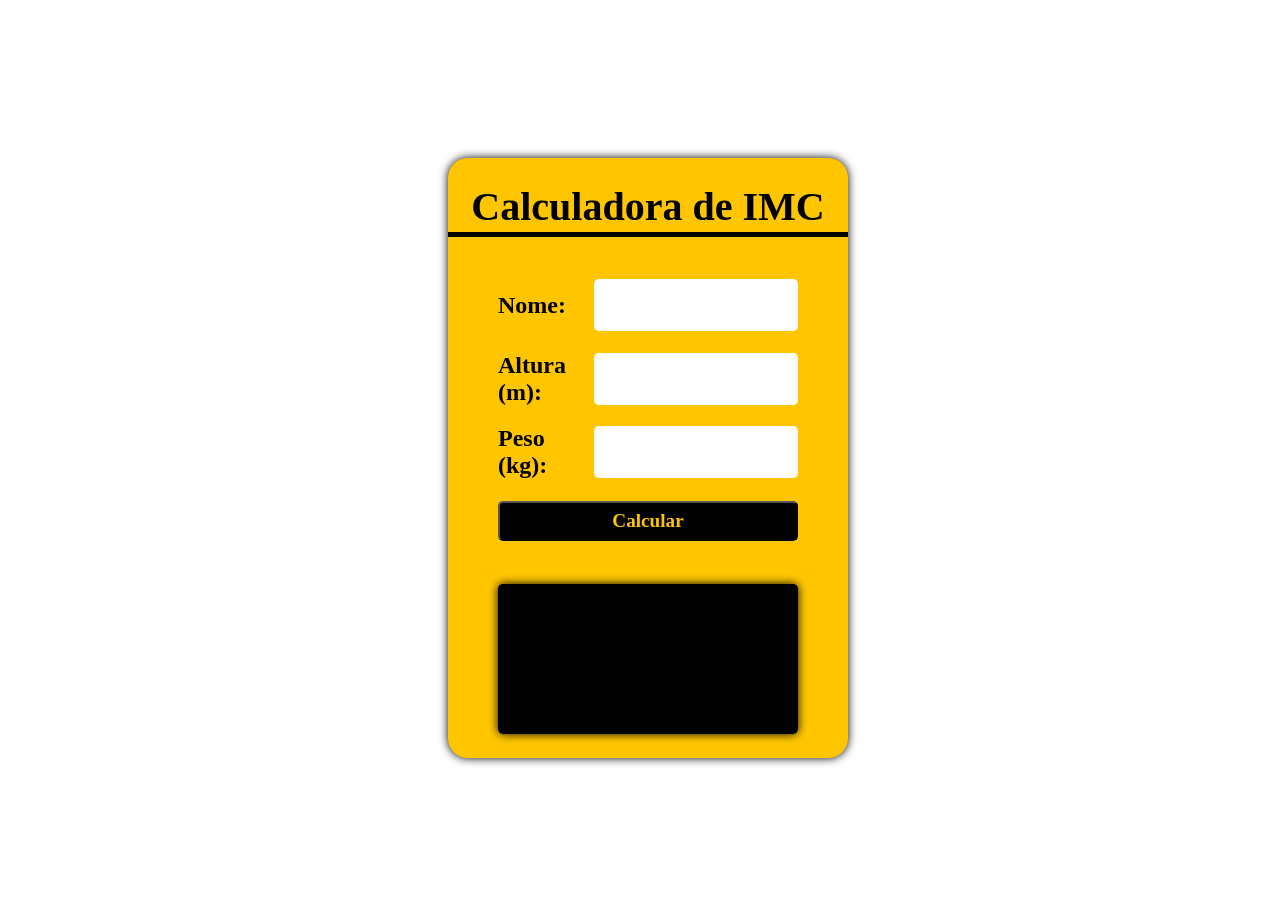
<file: calculadora_IMC/index.html>
<!DOCTYPE html>
<html lang="en">
<head>
    <meta charset="UTF-8">
    <meta name="viewport" content="width=device-width, initial-scale=1.0">
    <title>IMC</title>
    <link rel="stylesheet" href="style.css">
</head>
<body>
   <main>
    <div class="container">
        <div class="title"> Calculadora de IMC</div>
        <div class="input">
            <label>Nome:</label>
            <input type="text" id="nome">
        </div>
        <div class="input">
            <label>Altura (m):</label>
            <input type="number" id="altura">
        </div>
        <div class="input">
            <label>Peso (kg):</label>
            <input type="number" id="peso">
        </div>
        <button id="calcular">Calcular</button>
        <div class="result" id="resultado"></div>
    </div>
   </main> 
   <script src="./imc.js"></script>
</body>
</html>
</file>
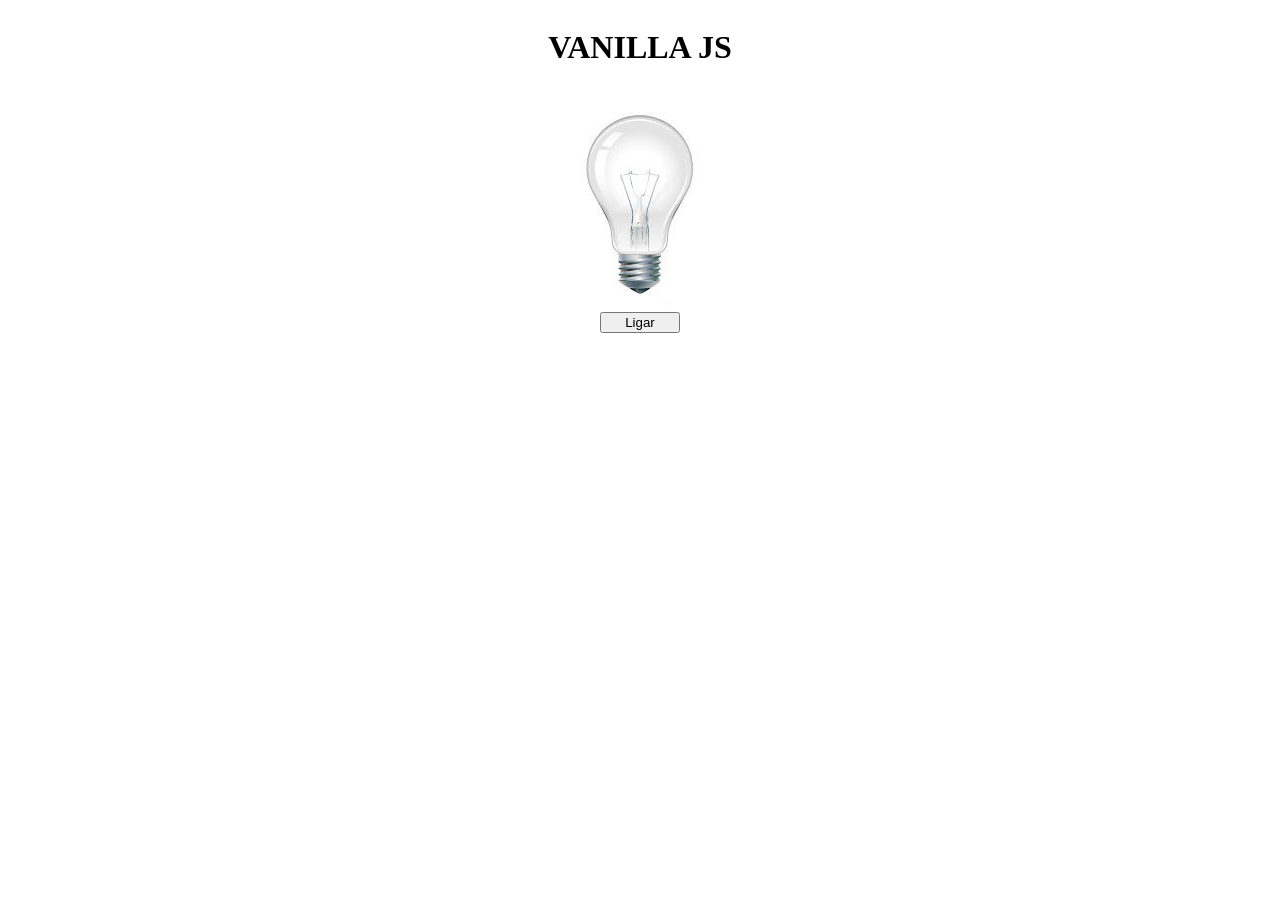
<file: lampada copy/index.html>
<!DOCTYPE html>
<html lang="en">
<head>
    <meta charset="UTF-8">
    <meta name="viewport" content="width=device-width, initial-scale=1.0">
    <link rel="stylesheet" href="style.css">
    <title>Lâmpada</title>
</head>
<body>
    <header>
        <h1>VANILLA JS</h1>
    </header>
    <main>
    <div>
        <img src="./img/desligada.jpg" alt="Lâmpada"id="lamp">
    </div>
    <div>
        <button id="turnOnOff">Ligar</button>
    </div>
    </main>
    <script src="./lampada.js"></script>
    
</body>
</html>
</file>
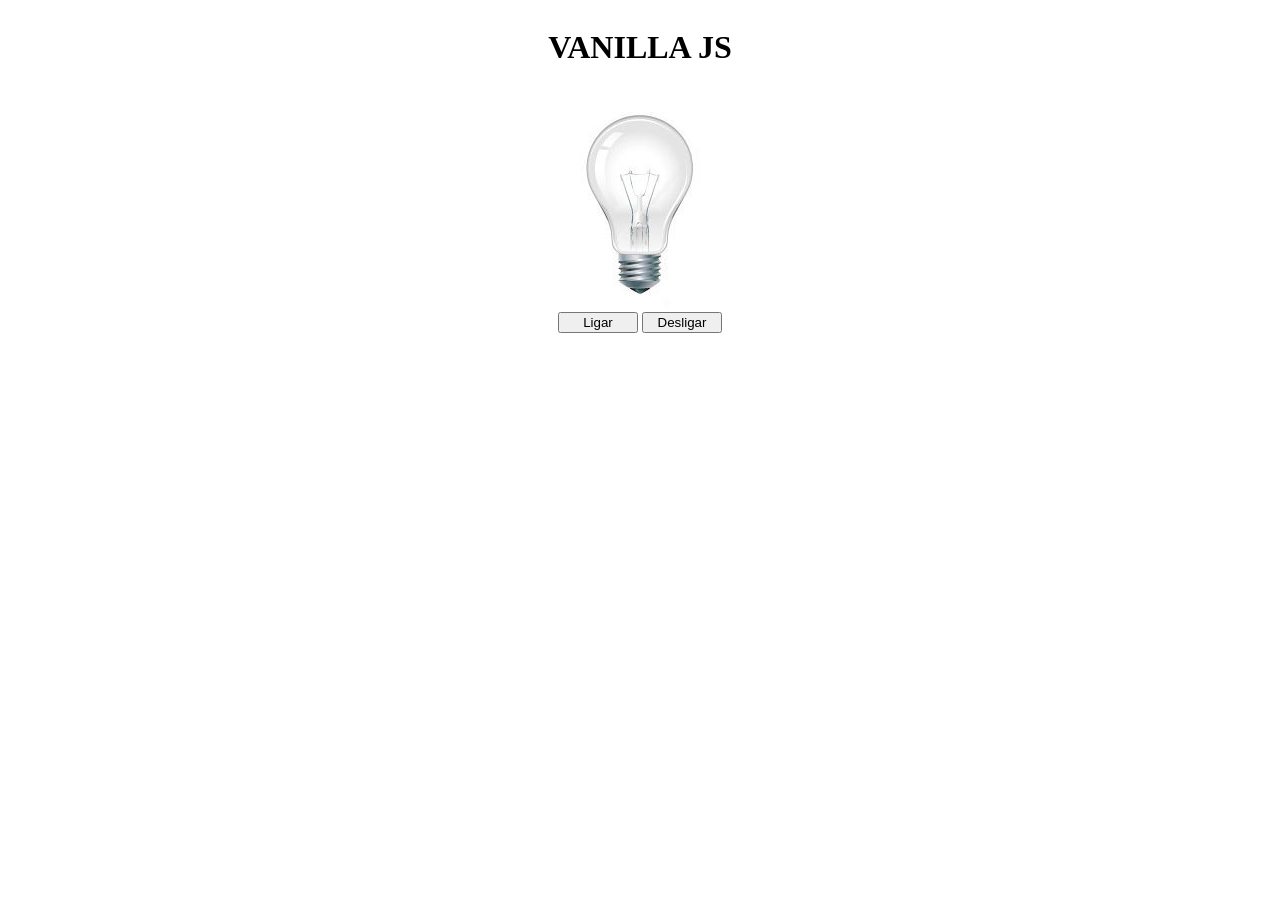
<file: lampada/index.html>
<!DOCTYPE html>
<html lang="en">
<head>
    <meta charset="UTF-8">
    <meta name="viewport" content="width=device-width, initial-scale=1.0">
    <link rel="stylesheet" href="style.css">
    <title>Lâmpada</title>
</head>
<body>
    <header>
        <h1>VANILLA JS</h1>
    </header>
    <main>
    <div>
        <img src="./img/desligada.jpg" alt="Lâmpada"id="lamp">
    </div>
    <div>
        <button id="turnOn">Ligar</button>
        <button id="turnOff">Desligar</button>
    </div>
    </main>
    <script src="./lampada.js"></script>
    
</body>
</html>
</file>
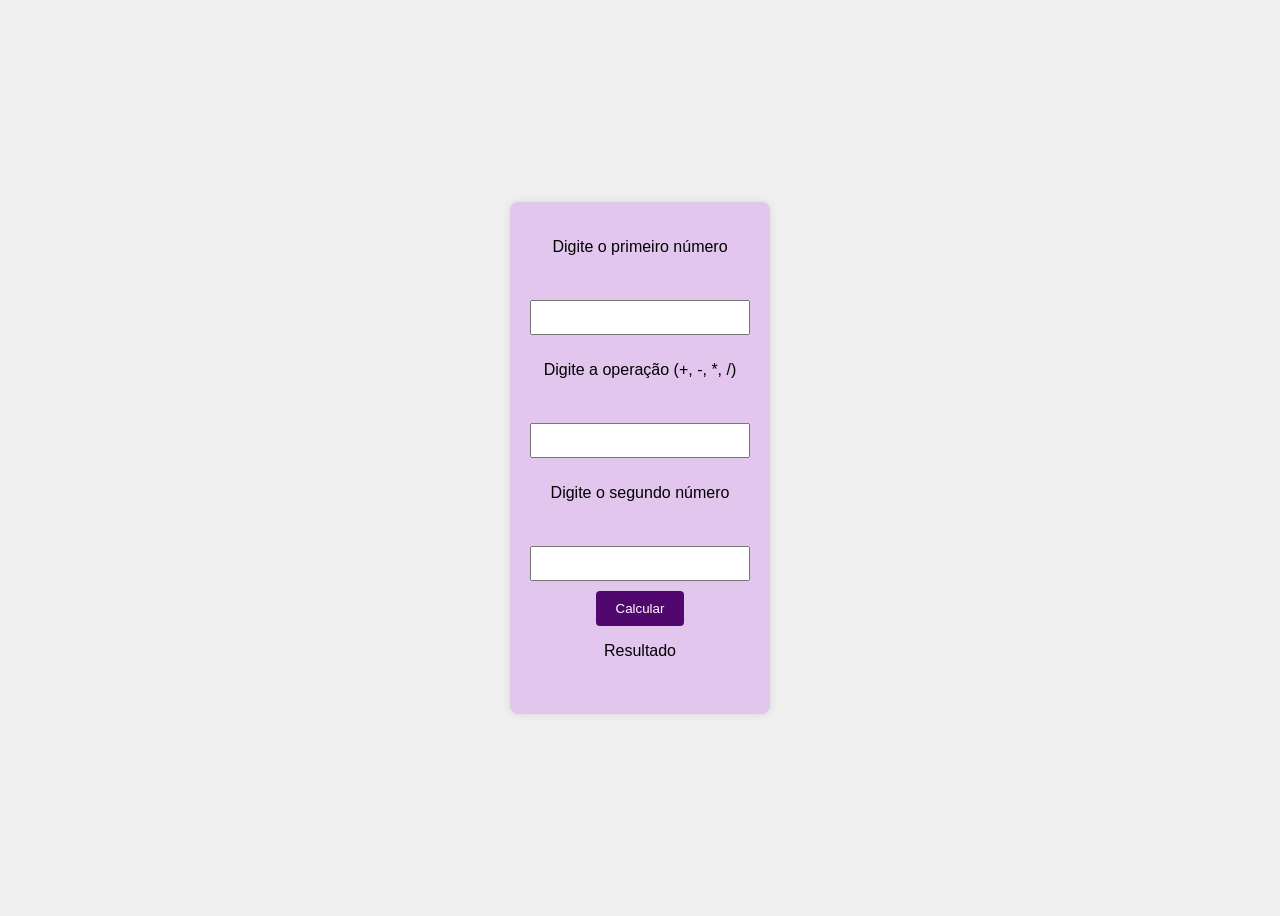
<file: mini_calculo/index.html>
<!DOCTYPE html>
<html lang="en">
<head>
    <meta charset="UTF-8">
    <meta name="viewport" content="width=device-width, initial-scale=1.0">
    <title>Mini Calculadora</title>

    <style>
        body {
            font-family: Arial, sans-serif;
            background-color: #f0f0f0;
            display: flex;
            justify-content: center;
            align-items: center;
            height: 100vh;
        }
        .container {
            background-color: #e2c6ed;
            padding: 20px;
            border-radius: 8px;
            box-shadow: 0 0 10px rgba(0, 0, 0, 0.1);
            text-align: center;
        }
        input {
            margin: 10px 0;
            padding: 8px;
            width: 200px;
        }
        button {
            padding: 10px 20px;
            background-color: #50086e;
            color: white;
            border: none;
            border-radius: 4px;
            cursor: pointer;
        }
        button:hover {
            background-color: #0056b3;
        }
    </style>
</head>
<body>
    <div class="container">
        <p>Digite o primeiro número</p><br>
        <input type="number" id="num1"><br>
        <p>Digite a operação (+, -, *, /)</p><br>
        <input type="text" id="operacao"><br>
        <p>Digite o segundo número</p><br>
        <input type="number" id="num2"><br>
        <button onclick="calcular()">Calcular</button>
        <p id="resultado">Resultado</p><br>
        

    </div>

    <script>
        function calcular() {
            let num1 = parseFloat(document.getElementById("num1").value);
            let num2 = parseFloat(document.getElementById("num2").value);
            let operacao = document.getElementById("operacao").value;

            let resultado;
            if (operacao === "+") {
                resultado = num1 + num2;
            } else if (operacao === "-") {
                resultado = num1 - num2;
            } else if (operacao === "*") {
                resultado = num1 * num2;  
            } else if (operacao === "/") {
                if (num2 === 0) {
                    resultado = "Não é possível dividir por zero.";
                } else {
                    resultado = num1 / num2;
                }
            } else {
                resultado = "Operação inválida.";
            }

            document.getElementById("resultado").innerHTML = "Resultado: " + resultado;
        }
    </script>
</body>
</html>
</file>
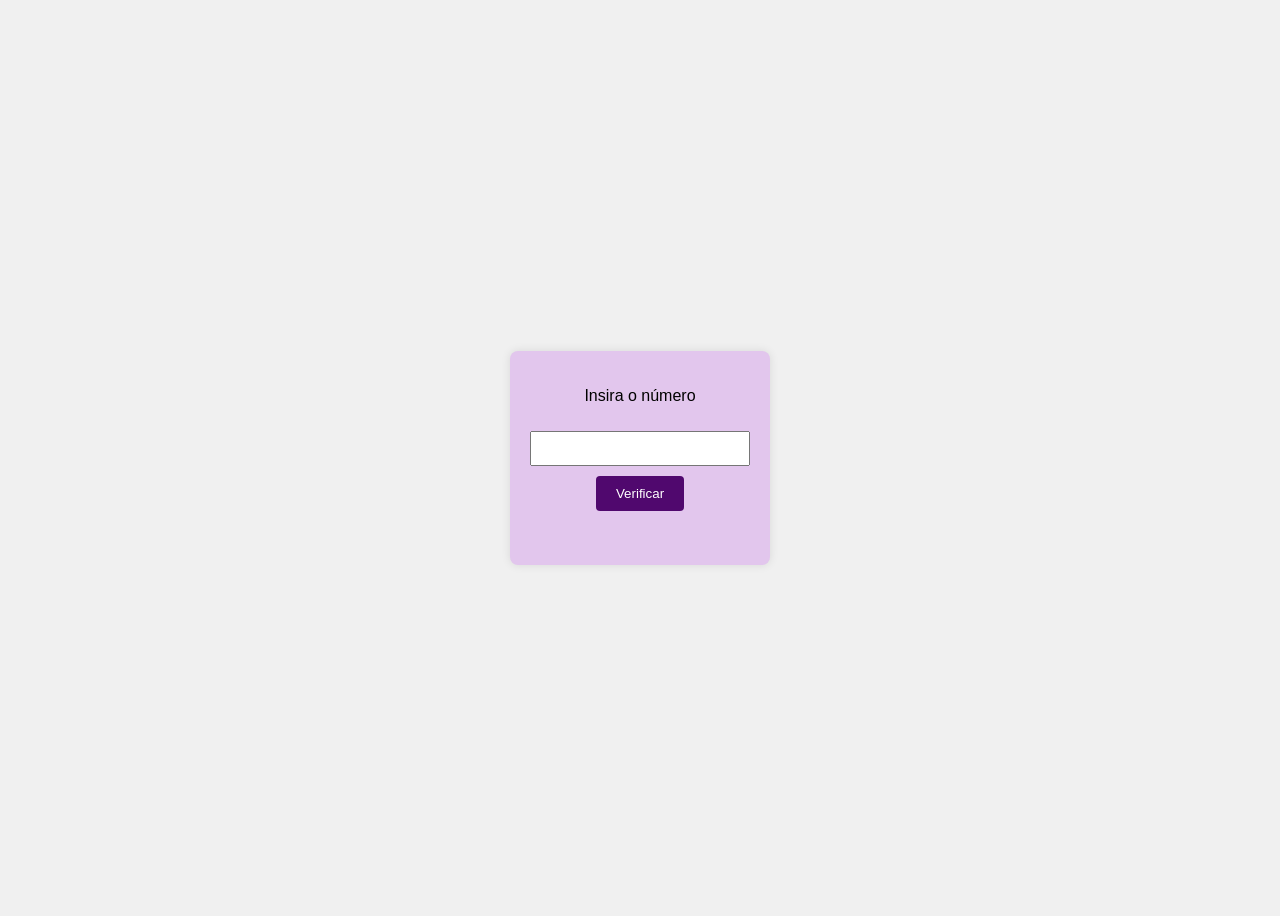
<file: par_ou_impar/index.html>
<!DOCTYPE html>
<html lang="en">
<head>
    <meta charset="UTF-8">
    <meta name="viewport" content="width=device-width, initial-scale=1.0">
    <title>Par ou Ímpar</title>

    <style>
         body {
            font-family: Arial, sans-serif;
            background-color: #f0f0f0;
            display: flex;
            justify-content: center;
            align-items: center;
            height: 100vh;
        }
        .container {
            background-color: #e2c6ed;
            padding: 20px;
            border-radius: 8px;
            box-shadow: 0 0 10px rgba(0, 0, 0, 0.1);
            text-align: center;
        }
        input {
            margin: 10px 0;
            padding: 8px;
            width: 200px;
        }
        button {
            padding: 10px 20px;
            background-color: #50086e;
            color: white;
            border: none;
            border-radius: 4px;
            cursor: pointer;
        }
        button:hover {
            background-color: #0056b3;
        }
    </style>
</head>
<body>
    <div class="container">
        <p>Insira o número</p>
        <input type="number" id="numero"><br>
        <button onclick="verificar()">Verificar</button>
        <p id="resultado"></p><br>
    </div>

    <script>
        function verificar() {
            let numero = parseInt(document.getElementById("numero").value);
            let resultado;

            if (isNaN(numero)) {
                resultado = "Entrada inválida. Por favor, digite um número.";
            } else {
                resultado = (numero % 2 === 0) ? "O número é par." : "O número é ímpar.";
            }

            document.getElementById("resultado").innerHTML = resultado;
        }
    </script>
</body>
</html>

<!--
    tbm pode usar textContent em vez de innerHTML, mas nesse caso não tem diferença, pois o resultado é apenas texto, sem tags HTML.
-->
</file>
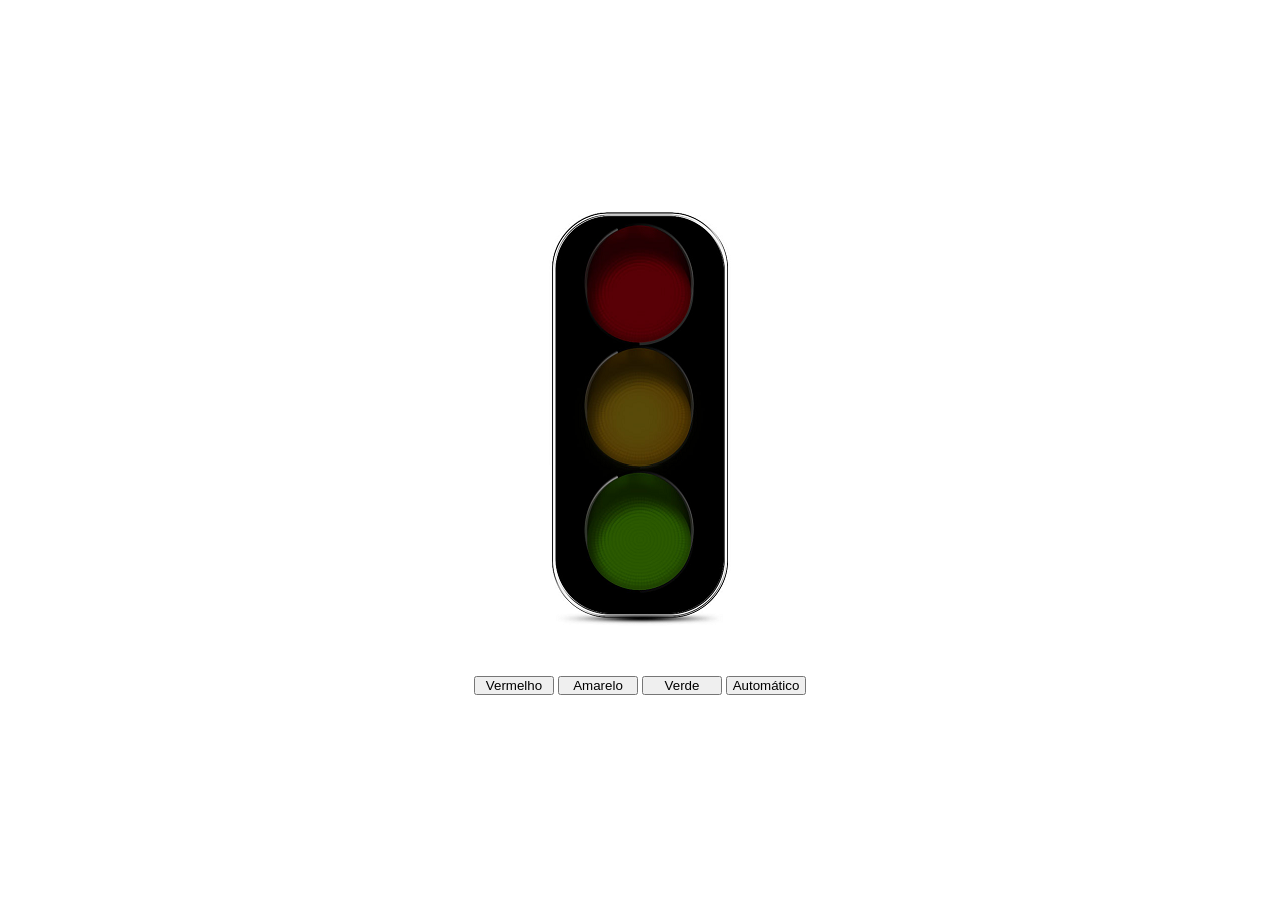
<file: semáforo/index.html>
<!DOCTYPE html>
<html lang="en">
<head>
    <meta charset="UTF-8">
    <meta name="viewport" content="width=device-width, initial-scale=1.0">
    <title>Semáforo</title>
    <link rel="stylesheet" href="./style.css">
</head>
<body>
    <main>
    <div>
        <img src="./img/desligado.png" id="img">
    </div>
    <div id="buttons">
        <button id="red" class="button">Vermelho</button>
        <button id="yellow" class="button">Amarelo</button>
        <button id="green" class="button">Verde</button>
        <button id="automatic" class="button">Automático</button>

    </div>
    </main>

    <script src="./semaforo.js"></script>
</body>
</html>
</file>
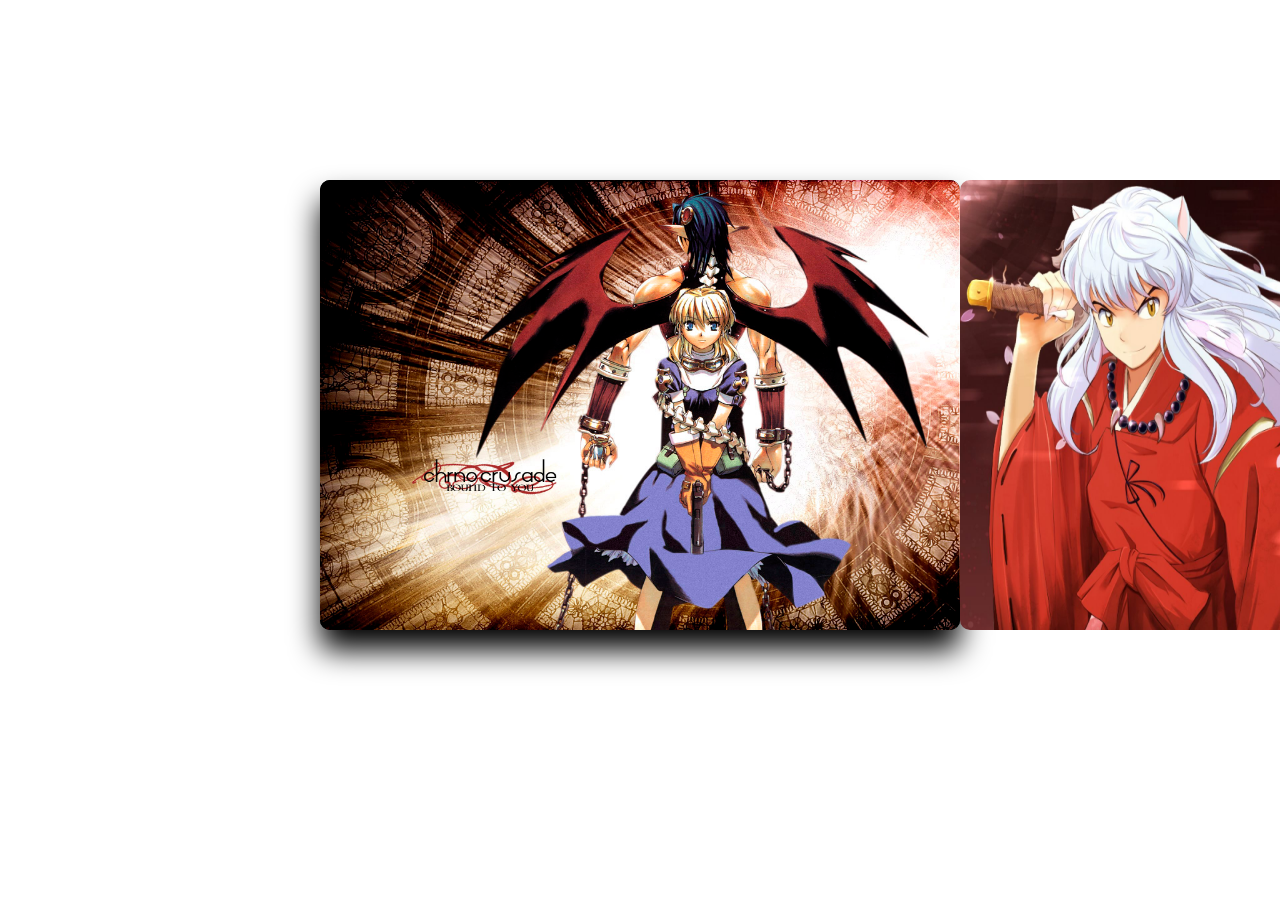
<file: slideshow/index.html>
<!DOCTYPE html>
<html lang="en">
<head>
    <meta charset="UTF-8">
    <meta name="viewport" content="width=device-width, initial-scale=1.0">
    <title>SLIDESHOW</title>
    <link rel="stylesheet" href="style.css">
</head>
<body>
    <div class="container-slide">
        <div class="action-button" id="previous">&laquo</div>
        <div class="container-items" id="container-items"></div>
        <div class="action-button" id="next">&raquo</div>
    </div>
    <script src="./slideShow.js"></script>
</body>
</html>
</file>
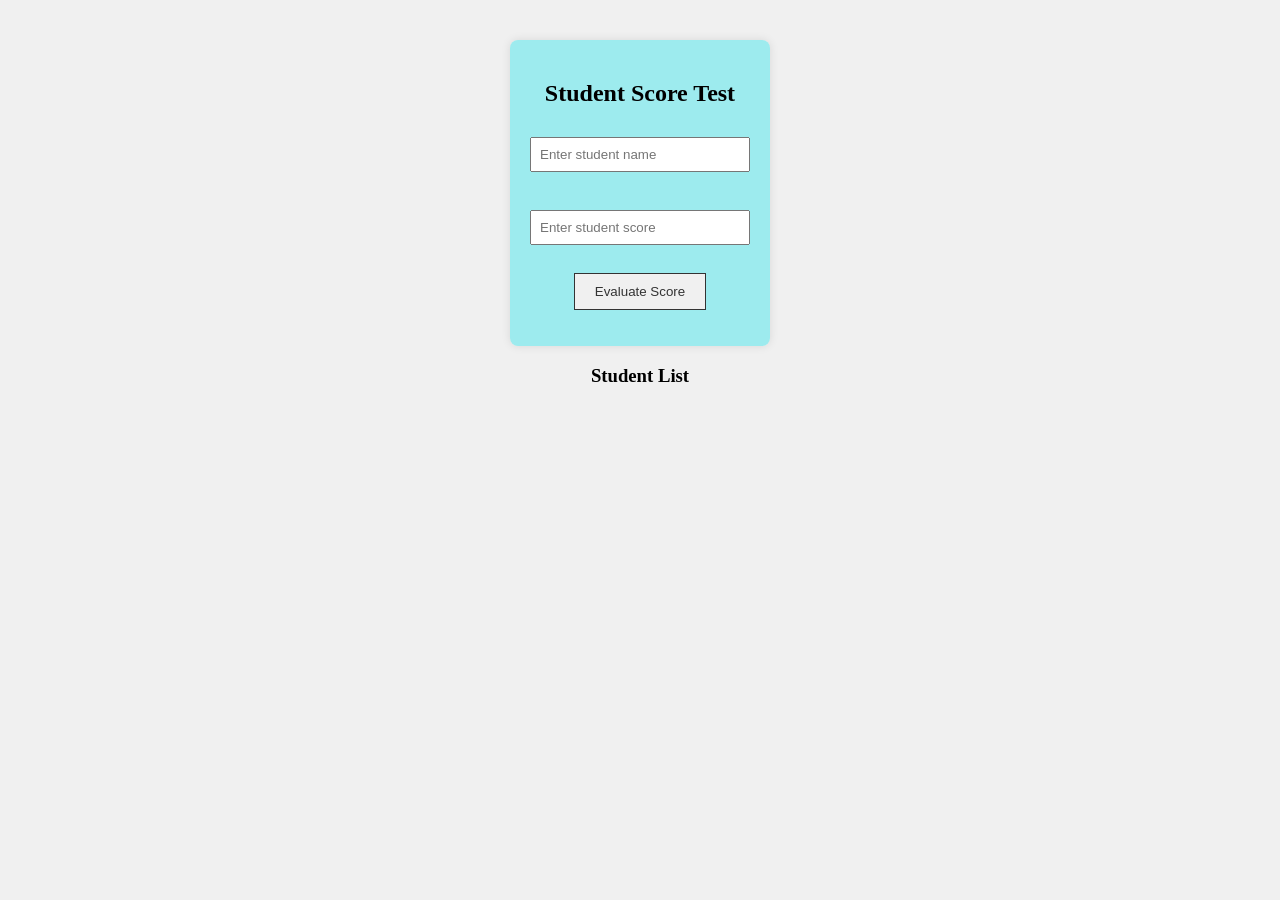
<file: student_score_1/index.html>
<!DOCTYPE html>
<html lang="en">
<head>
    <meta charset="UTF-8">
    <meta name="viewport" content="width=device-width, initial-scale=1.0">
    <title>Student Score Test</title>

    <style>
        body {
            font-family: Georgia, 'Times New Roman', Times, serif;
            background-color: #f0f0f0;
            margin: 0;
            padding: 40px 0;
            display: flex;
            flex-direction: column;
            align-items: center;
            
        }

        .container {
            background-color: rgba(141, 235, 238, 0.828);
            padding: 20px;
            border-radius: 8px;
            box-shadow: 0 0 10px rgba(0, 0, 0, 0.1);
            text-align: center;
        }

        .container_student {
            text-align: center;
        }

        #studentList {
            list-style-type: none;
            padding: 0;
            margin-top: 15px;
        }

        #studentList li {
            background-color: #f7f7f7;
            margin: 8px 0;
            padding: 8px;
            border-radius: 5px;
            font-size: 14px;
        }

        input {
            margin: 10px 0;
            padding: 8px;
            width: 200px;
        }

        button {
            padding: 10px 20px;
            background-color: #f0f0f0;
            color: #333;
            border: 0.5px solid #333;
            cursor: pointer;
        }
        
        button:hover {
            background-color: #dcd8d8;
        }
    </style>
</head>
<body>
    <div class="container">
    <h2>Student Score Test</h2>

    <input type="text" id="studenName" placeholder="Enter student name"><br><br>
    <input type="number" id="studentScore" placeholder="Enter student score"><br><br>

    <button onclick="evaluateScore()">Evaluate Score</button>

    <p id="result"></p>
    </div>

    <div class="container_student">
        <h3>Student List</h3>
        <ul id="studentList"></ul>
    </div>

    <script>
       let students = []; 

    function evaluateScore() {
    const nameInput = document.getElementById("studenName");
    const scoreInput = document.getElementById("studentScore");
    const resultElement = document.getElementById("result");

    const name = nameInput.value.trim();
    const score = parseFloat(scoreInput.value);

    if (isNaN(score) || score < 0 || score > 100) {
        resultElement.textContent = "Please enter a valid score.";
        resultElement.style.color = "black";
        return;
    }

    let resultText = "";

    if (score >= 70) {
        resultText = "Pass with Distinction";
        resultElement.style.color = "green";
    } else if (score >= 50) {
        resultText = "Pass";
        resultElement.style.color = "blue";
    } else {
        resultText = "Fail";
        resultElement.style.color = "red";
    }

    resultElement.textContent = `${name} - ${resultText}`;

    const student = {
        name: name,
        score: score,
        result: resultText
    };

    students.push(student);

    renderStudents();

    nameInput.value = "";
    scoreInput.value = "";
}

    function renderStudents() {
    const listElement = document.getElementById("studentList");
    listElement.innerHTML = "";

    students.forEach(function(student) {
        const li = document.createElement("li");
        li.textContent = `${student.name} - ${student.score} (${student.result})`;
        listElement.appendChild(li);
    });
}

</script>
</body>
</html>
</file>
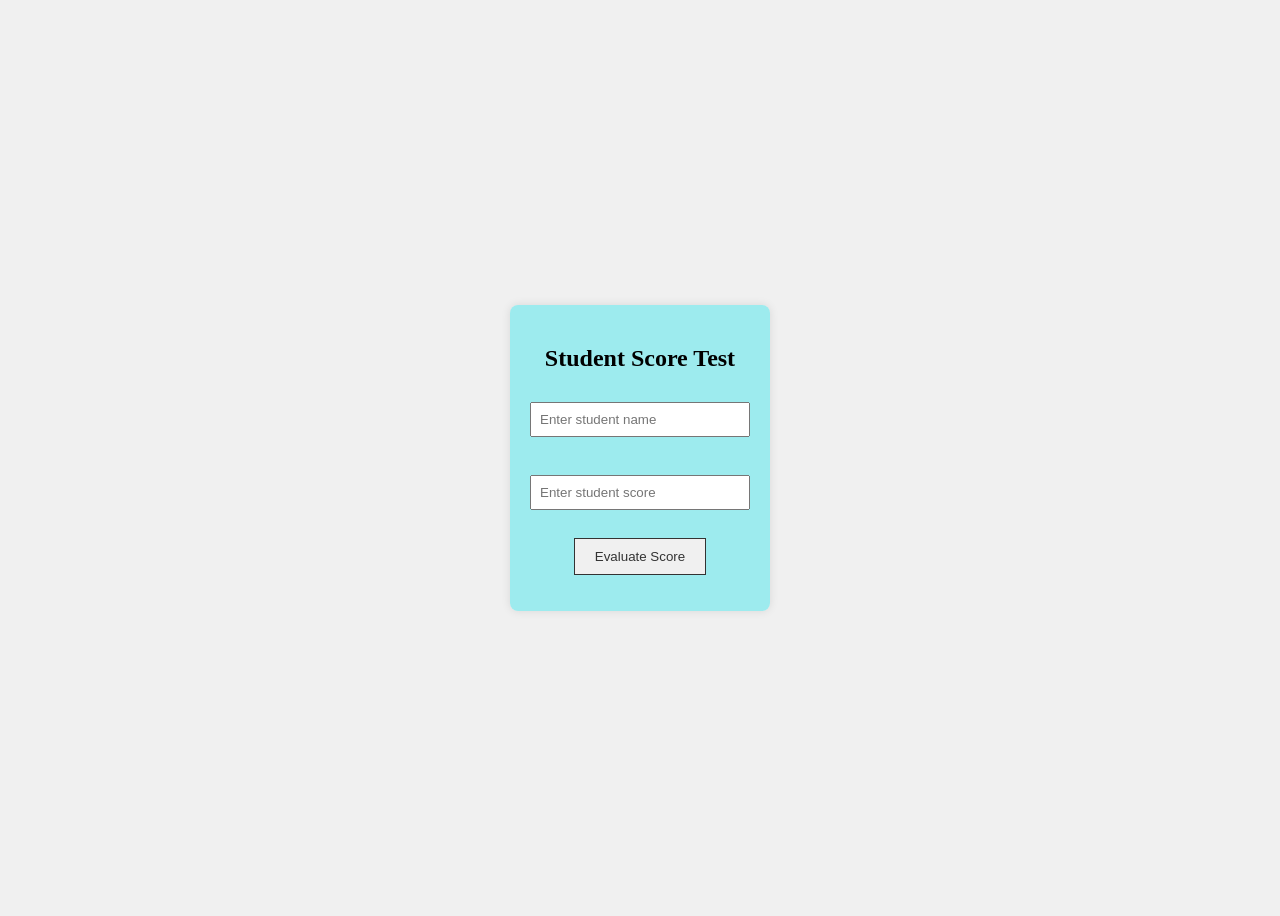
<file: student_score_test/index.html>
<!DOCTYPE html>
<html lang="en">
<head>
    <meta charset="UTF-8">
    <meta name="viewport" content="width=device-width, initial-scale=1.0">
    <title>Student Score Test</title>

    <style>
        body {
            font-family: Georgia, 'Times New Roman', Times, serif;
            background-color: #f0f0f0;
            display: flex;
            justify-content: center;
            align-items: center;
            height: 100vh;
        }

        .container {
            background-color: rgba(141, 235, 238, 0.828);
            padding: 20px;
            border-radius: 8px;
            box-shadow: 0 0 10px rgba(0, 0, 0, 0.1);
            text-align: center;
        }

        input {
            margin: 10px 0;
            padding: 8px;
            width: 200px;
        }

        button {
            padding: 10px 20px;
            background-color: #f0f0f0;
            color: #333;
            border: 0.5px solid #333;
            cursor: pointer;
        }
        
        button:hover {
            background-color: #dcd8d8;
        }
    </style>
</head>
<body>
    <div class="container">
    <h2>Student Score Test</h2>

    <input type="text" id="studenName" placeholder="Enter student name"><br><br>
    <input type="number" id="studentScore" placeholder="Enter student score"><br><br>

    <button onclick="evaluateScore()">Evaluate Score</button>

    <p id="result"></p>
    </div>

    <script>
        function evaluateScore() {
            const name = document.getElementById("studenName").value;
            const score = parseFloat(document.getElementById("studentScore").value);
            const resultElement = document.getElementById("result");


            if (isNaN(score) || score < 0 || score > 100) {
               resultElement.textContent = "Please enter a valid score.";
               resultElement.style.color = "black";
               return;

            } else if (score >= 70) {
                resultElement.textContent = `${name} Pass with Distinction`;
                resultElement.style.color = "green";
            } else if (score >= 50) {
                resultElement.textContent = `${name} Pass`;
                resultElement.style.color = "blue";
            } else if (score <= 49) {
                resultElement.textContent = `${name} Fail`;
                resultElement.style.color = "red";
            }

        }
    </script>
</body>
</html>
</file>
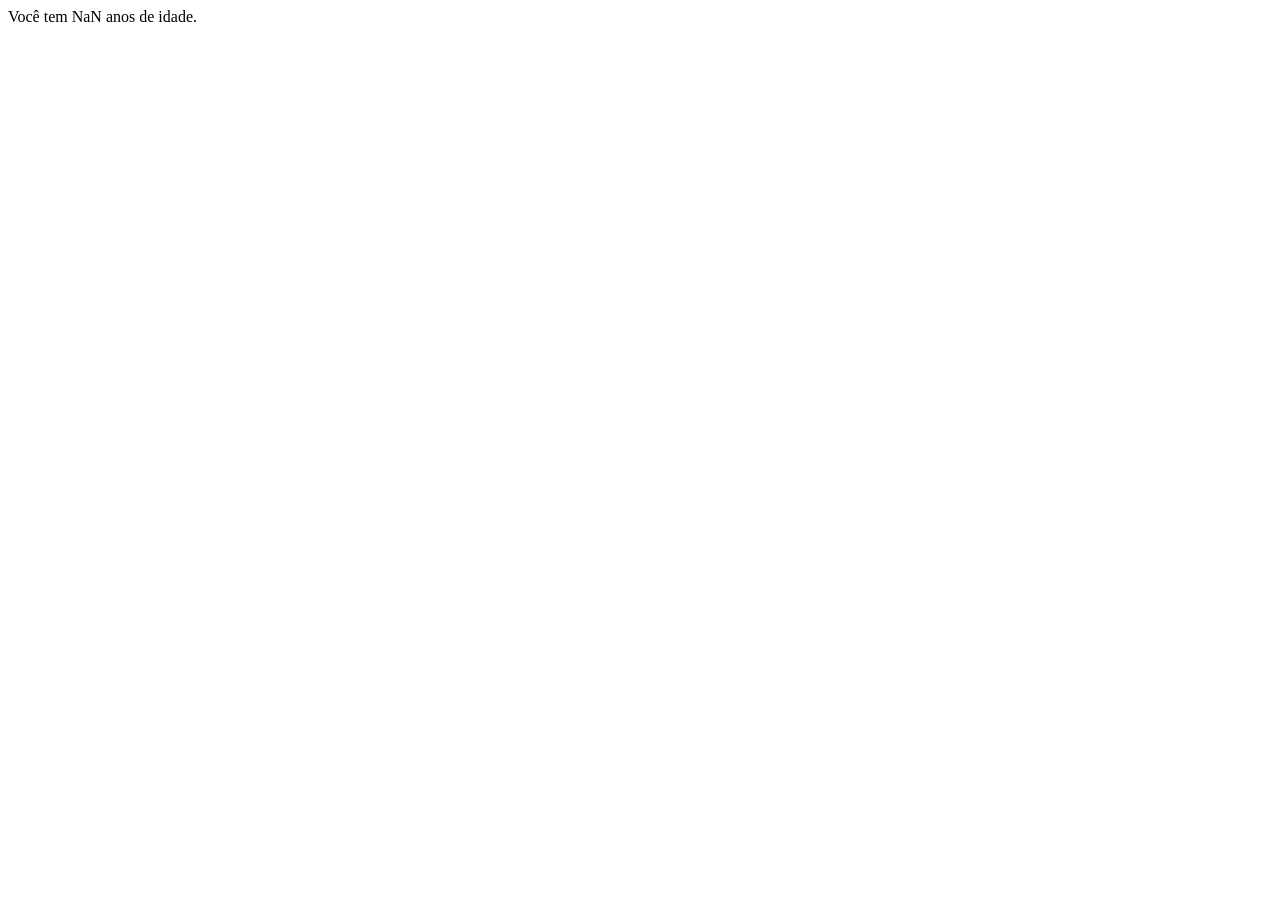
<file: exercicio3.html>
<!DOCTYPE html>
<html lang="en">
<head>
    <meta charset="UTF-8">
    <meta name="viewport" content="width=device-width, initial-scale=1.0">
    <title>Document</title>
</head>
<body>
   <script>
    const anoAtual = new Date().getFullYear();

    console.log("Digite o ano de nascimento:");

    let anoNascimento = parseInt(prompt("Ano de nascimento:"));

    let idade = anoAtual - anoNascimento;

    document.write('Você tem ' + idade + ' anos de idade.');

   </script> 
</body>
</html>
</file>
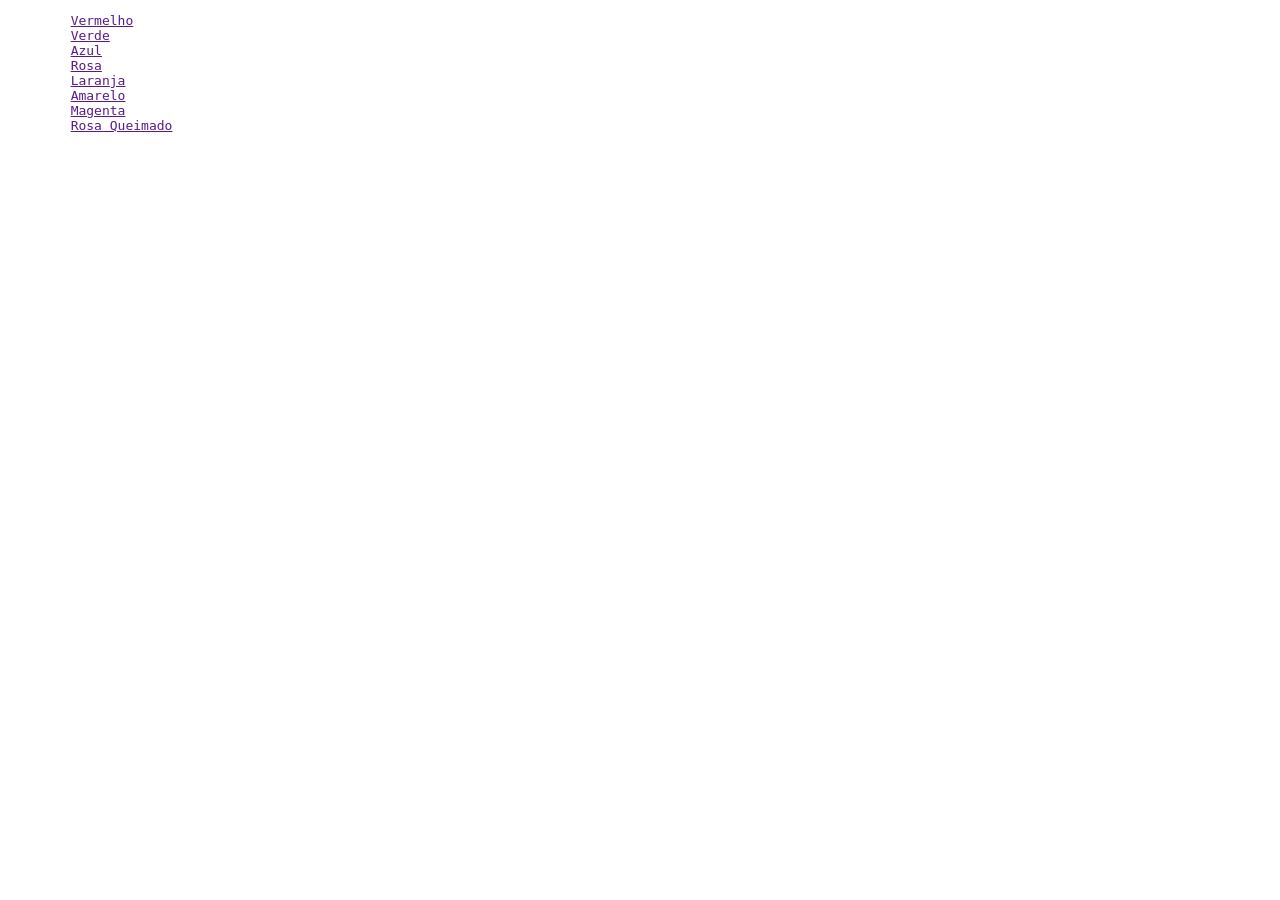
<file: exercicios_basicos/bgcolor.html>
<!DOCTYPE html>
<html lang="en">
<head>
    <meta charset="UTF-8">
    <meta name="viewport" content="width=device-width, initial-scale=1.0">
    <title>bgColor</title>
    <script>
        function novaCor(cor){
            document.bgColor = cor;
        }
    </script>
</head>
<body>
    <pre>
        <a href onMouseover ="novaCor('red')">Vermelho</a>
        <a href onMouseover ="novaCor('green')">Verde</a>
        <a href onMouseover ="novaCor('blue')">Azul</a>
        <a href onMouseover ="novaCor('pink')">Rosa</a>
        <a href onMouseover ="novaCor('orange')">Laranja</a>
        <a href onMouseover ="novaCor('yellow')">Amarelo</a>
        <a href onMouseover ="novaCor('magenta')">Magenta</a>
        <a href onMouseover ="novaCor('#f59798')">Rosa Queimado</a>
    </pre>
</body>
</html>

<!-- Pode ser: 
        <button onclick="novaCor('red')">Vermelho</button>
        <button onclick="novaCor('green')">Verde</button>
        <button onclick="novaCor('blue')">Azul</button> -->
</file>
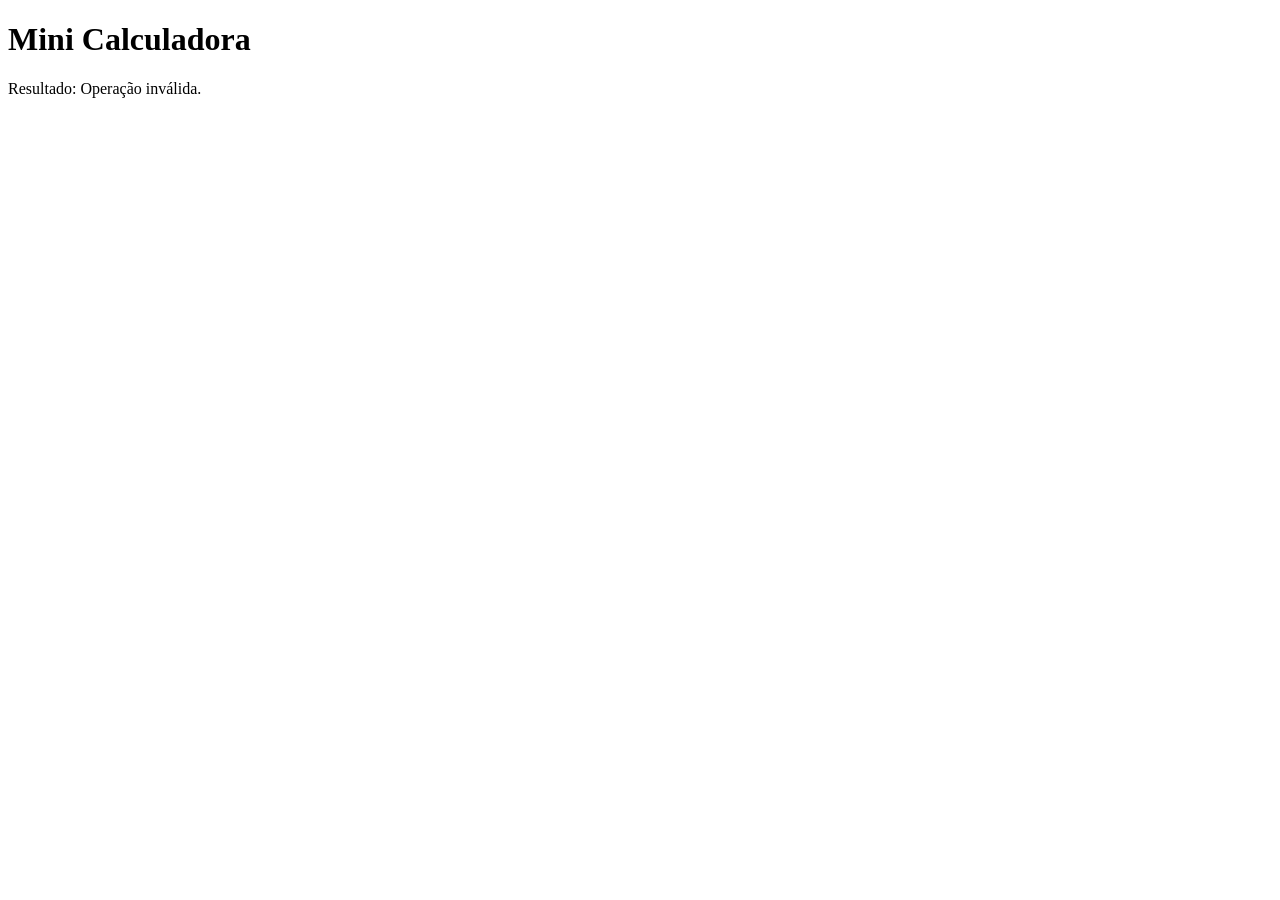
<file: exercicios_basicos/minicalculadora.html>
<!DOCTYPE html>
<html lang="en">
<head>
    <meta charset="UTF-8">
    <meta name="viewport" content="width=device-width, initial-scale=1.0">
    <title>Mini Calculadora</title>
</head>
<body>
    <h1>Mini Calculadora</h1>
    <p id="resultado"></p>

    <script>
        let num1 = parseFloat(prompt("Digite o primeiro número: "));
        let num2 = parseFloat(prompt("Digite o segundo número: "));
        let operacao = prompt("Digite a operação (+, -, *, /): ");

        let resultado;

        if (operacao === "+") {
            resultado = num1 + num2;
        } else if (operacao === "-") {
            resultado = num1 - num2;
        } else if (operacao === "*") {
            resultado = num1 * num2; 
        } else if (operacao === "/") {
            if (num2 === 0) {
                resultado = "Não é possível dividir por zero.";
            } else {
                resultado = num1 / num2;
            }
        } else {
            resultado = "Operação inválida.";
        }

        document.getElementById("resultado").innerHTML = "Resultado: " + resultado;

    </script>
</body>
</html>
</file>
<file: calculadora_IMC/style.css>
main{
    display: flex;
    width: 100vw;
    height: 100vh;
    justify-content: center;
    align-items: center;
}

.container{
    display: flex;
    flex-direction: column;
    background: rgb(255, 198, 0);
    width: 400px;
    height: 600px;
    align-items: center;
    justify-content: space-evenly;
    border-radius: 20px;
    box-shadow: 0 0 10px black;
}

.title {
    display: flex;
    justify-content: center;
    align-items: center;
    width: 100%;
    height: 50px;
    font: bold 2.5rem serif;
    border-bottom: solid 5px black;
    margin-bottom: 20px;
}

.input {
    display: flex;
    width: 300px;
    height: 50px;
    justify-content: space-between;
    align-items: center;
}

.input input {
    width: 200px;
    height: 50px;
    border-radius: 5px;
    border: none;
    outline: 0;
    font: bold 1.5rem serif;
    text-align: center;
}

.input label {
    font: bold 1.5rem serif;
}

button {
    width: 300px;
    height: 40px;
    font: bold 1.2rem serif;
    background: #000;
    color: rgb(255, 198, 0);
    outline: none;
    border-radius: 5px;
    cursor: pointer;
}

.result {
    display: flex;
    margin-top: 20px;
    align-items: center;
    width: 300px;
    height: 150px;
    border-radius: 5px;
    font: italic 1.5rem serif;
    box-shadow: 0px 0px 10px black;
    background: #000;
    color: rgb(255, 198, 0);
    padding: 20px;
    box-sizing: border-box;
    user-select: none;
}
</file>
<file: lampada copy/style.css>
header, main {
    display: flex;
    flex-direction: column;
    align-items: center;
}

button {
    width: 80px;
}
</file>
<file: lampada/style.css>
header, main {
    display: flex;
    flex-direction: column;
    align-items: center;
}

button {
    width: 80px;
}
</file>
<file: semáforo/style.css>
*{
    margin: 0;
    padding: 0;
    box-sizing: border-box;
}

main {
    display: flex;
    height: 100vh;
    flex-direction: column;
    align-items: center;
    justify-content: center;
    gap: 5vh
}

.button {
    width: 80px;
}
</file>
<file: slideshow/style.css>
* {
    margin: 0;
    padding: 0;
}

.container-slide{
    display: flex;
    justify-content: space-between;
    width: 50vw;
    height: 50vh;
    background-color: black;
    margin: 20vh auto;
    border-radius: 10px;
    box-shadow: 0 20px 30px black;
    
}

.container-items{
    position: absolute;
    display: flex;
    width: 50vw;
    height: 50vh;
    border-radius: 10px;
}

.item {
    width: 50vw;
    height: 50vh;
}

.item img {
    width: 50vw;
    height: 50vh;
    border-radius: 10px;
}

.action-button {
    font: bold 30px sans-serif;
    display: flex;
    justify-content: center;
    align-items: center;
    width: 50px;
    color: #00000000;
    user-select: none;
    z-index: 1;

}

.action-button:hover {
    color: white;
    background-color: #00000099;
    border-radius: 10px;
    cursor: pointer;
    transition: all 1s;
}
</file>
